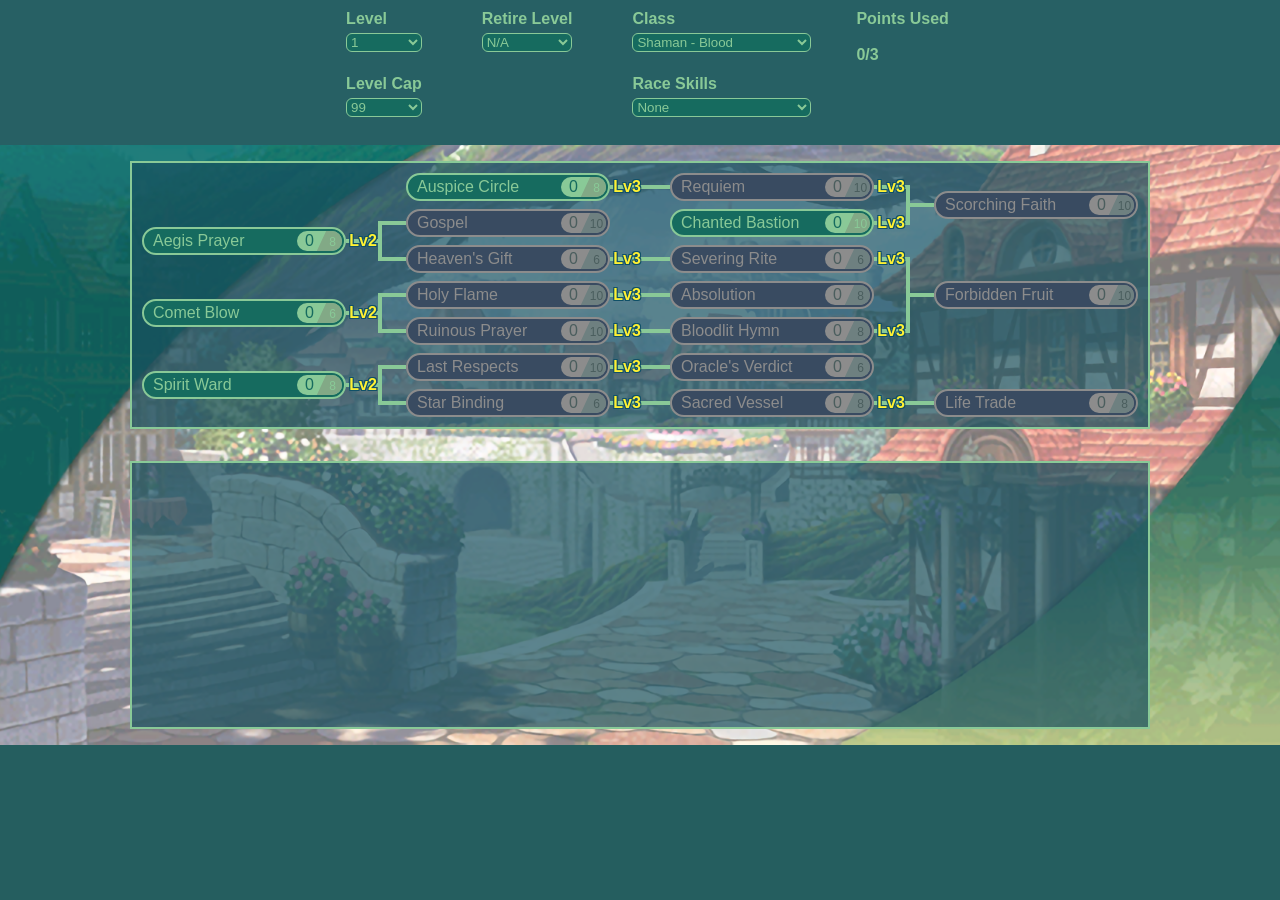
<file: eo5/index.html>
<!DOCTYPE html>
<html lang="en">
<head>
  <title>Etrian Odyssey 5SP Skill Simulator</title>
  <meta charset="utf-8">
  <meta property="og:title" content="Etrian Odyssey 5SP Skill Sim">
  <meta property="og:description" content="Create a build for Etrian Odyssey 5">
  <meta property="og:site_name" content="GitHub">
  <meta property="og:type" content="website">
  <meta property="og:url" content="https://reinasakuraba.github.io/EO-Skill-Sim/eo5/">
  <meta property="og:image" content="https://reinasakuraba.github.io/EO-Skill-Sim/resources/eo5-icon.png">
  <meta property="twitter:card" content="summary">
  <meta property="twitter:creator" content="@reina_sakuraba">
  <meta name="google-site-verification" content="UatCMGExj7J8ruog-wcSyg6j_cNls1fTi09ovass0fc" />
  <link rel="icon" sizes="48x48" type="image/5-icon" href="../resources/eov.webp">
  <link rel="stylesheet" type="text/css" href="../css/styles.css">
  <script type="text/javascript" src="../js/lz-string.min.js"></script>
  <script type="text/javascript" src="../js/simulator.js"></script>
  <script type="text/javascript" src="../js/eo5simulator.js"></script>
  <script type="text/javascript" src="../data/eo5/skills.js"></script>
  <script type="text/javascript" src="../data/eo5/levels.js"></script>
  <link rel="preconnect" href="https://fonts.googleapis.com">
  <link rel="preconnect" href="https://fonts.gstatic.com" crossorigin>
  <link href="https://fonts.googleapis.com/css2?family=Neuton:ital,wght@0,200;0,300;0,400;0,700;0,800;1,400&display=swap"
    rel="stylesheet">
</head>
<body class="blue-theme">
  <div id="header">
    <!-- <div style="margin-left: 20px;">
      <img src="../resources/eo5-logo.png" height="160px" />
    </div> -->

    <div id="header-main">
      <div>
        <div>
          <strong>Level</strong>
          <select id="level">
            <option value="0">0</option>
          </select>
        </div>

        <br>

        <div>
          <strong>Level Cap</strong>
          <select id="level-cap">
            <option value="0">0</option>
          </select>
        </div>
      </div>

      <div>
        <div>
          <strong>Retire Level</strong>
          <select id="retire">
            <option value="N/A">N/A</option>
          </select>
        </div>
      </div>

      <div>
        <div>
          <strong>Class</strong>
          <select id="class-selector-primary">
            <option value="None">None</option>
          </select>
        </div>

        <br>

        <div>
          <strong id="secondary-selector-label">Subclass</strong>
          <select id="class-selector-secondary">
            <option value="None">None</option>
          </select>
        </div>
      </div>

      <div>
        <strong>Points Used<br><br><p id="points-current"></p>/<p id="points-total"></p></strong>
      </div>
    </div>
    <!-- <div style=margin-right:30px>
      <strong>Download:</strong><br>
      <a href="https://github.com/Shiriow/eo5OA"><img src="../resources/eo5-logo.png" style="width:62px;height:42px;margin-left: 5px;margin-top: 5px;"></a>
    </div> -->
    <!-- <div style=margin-right:10px>
      <strong>SkillSim<br>Credits:</strong>
    </div>
    <div id="header-links">
       <a href="https://github.com/ReinaSakuraba/EO-Skill-Sim" target="_blank">
        <svg viewBox="82 189 449 438">
          <path d="M306,189C182.2,189,81.9,289.3,81.9,413.1c0,99,64.2,183,153.3,212.7   c11.2,2.1,15.3-4.9,15.3-10.8c0-5.3-0.2-23-0.3-41.7c-62.3,13.6-75.5-26.4-75.5-26.4c-10.2-25.9-24.9-32.8-24.9-32.8   c-20.3-13.9,1.5-13.6,1.5-13.6c22.5,1.6,34.4,23.1,34.4,23.1c20,34.3,52.4,24.4,65.2,18.6c2-14.5,7.8-24.4,14.2-30   C215.3,506.5,163,487.3,163,401.4c0-24.5,8.8-44.5,23.1-60.2c-2.3-5.6-10-28.4,2.2-59.3c0,0,18.8-6,61.6,23   c17.9-5,37.1-7.5,56.1-7.5c19,0.1,38.2,2.6,56.1,7.5c42.8-29,61.6-23,61.6-23c12.2,30.9,4.5,53.7,2.2,59.3   c14.4,15.7,23.1,35.7,23.1,60.2c0,86.1-52.4,105-102.3,110.6c8,7,15.2,20.6,15.2,41.5c0,30-0.3,54.1-0.3,61.5c0,6,4,13,15.4,10.8   c89-29.7,153.1-113.6,153.1-212.6C530.1,289.3,429.8,189,306,189z"/>
          <path d="M166.8,510.8c-0.5,1.1-2.2,1.4-3.8,0.7c-1.6-0.7-2.5-2.3-2-3.4c0.5-1.1,2.2-1.5,3.9-0.7   C166.4,508.1,167.3,509.7,166.8,510.8L166.8,510.8z M164,508.7"/>
          <path d="M175.8,520.9c-1.1,1-3.2,0.5-4.6-1c-1.5-1.6-1.7-3.7-0.7-4.7c1.1-1,3.1-0.5,4.6,1   C176.7,517.8,177,519.9,175.8,520.9L175.8,520.9z M173.7,518.6"/>
          <path d="M184.7,533.8c-1.4,1-3.6,0.1-5-1.9c-1.4-2-1.4-4.4,0-5.3c1.4-1,3.6-0.1,5,1.9   C186.1,530.5,186.1,532.8,184.7,533.8L184.7,533.8z M184.7,533.8"/>
          <path d="M196.8,546.3c-1.2,1.4-3.8,1-5.8-0.9c-2-1.8-2.5-4.4-1.3-5.7c1.2-1.4,3.9-1,5.8,0.9   C197.5,542.4,198.1,544.9,196.8,546.3L196.8,546.3z M196.8,546.3"/>
          <path d="M213.5,553.5c-0.5,1.8-3.1,2.6-5.6,1.8c-2.5-0.8-4.2-2.8-3.7-4.6c0.5-1.8,3.1-2.6,5.6-1.8   C212.4,549.7,214,551.7,213.5,553.5L213.5,553.5z M213.5,553.5"/>
          <path d="M231.8,554.9c0.1,1.8-2.1,3.4-4.8,3.4c-2.7,0.1-4.8-1.4-4.9-3.3c0-1.9,2.1-3.4,4.8-3.4   C229.6,551.6,231.8,553,231.8,554.9L231.8,554.9z M231.8,554.9"/>
          <path d="M248.9,552c0.3,1.8-1.5,3.7-4.2,4.1c-2.6,0.5-5-0.6-5.3-2.4c-0.3-1.8,1.6-3.7,4.2-4.2   C246.2,549.1,248.6,550.1,248.9,552L248.9,552z M248.9,552"/>
        </svg>
      </a> 

    </div> -->
  </div>

  <div id="main">
    <div class="tree" id="tree-primary"></div>
    <div class="tree" id="tree-secondary"></div>
  </div>
</body>
</html>
</file>
<file: css/styles.css>
:root {
  --node-width: 200px;
  --node-height: 24px;
  --node-border: 2px;
  --node-horizontal-padding: 64px;
  --node-vertical-padding: 12px;
  --yellow: #FFF133;
}

.blue-theme {
  --body-background: #18515F;
  --header-background: #002A2B;

  --available-highlight: #A3DAD4;
  --available-background: #003366;
  --available-midtone: #226699;

  --unavailable-highlight: #A9A9A9;
  --unavailable-background: #394B61;
  --unavailable-midtone: #778898;
}

.skill-available {
  --highlight: var(--available-highlight);
  --background: var(--available-background);
  --midtone: var(--available-midtone);
}

.skill-unavailable {
  --highlight: var(--unavailable-highlight);
  --background: var(--unavailable-background);
  --midtone: var(--unavailable-midtone);
}

body {
  background-color: var(--body-background);
  font-family: Helvetica, Arial;
  color: var(--available-highlight);
  margin: 0px;
  -webkit-touch-callout: none;
    -webkit-user-select: none;
     -khtml-user-select: none;
       -moz-user-select: none;
        -ms-user-select: none;
            user-select: none;
}

p {
  display: inline;
}

table {
  min-width: calc(var(--node-width) * 1.5);
  border-spacing: 1px;
  white-space: nowrap;
}

.skill-description {
  line-height: 1.4em;
  white-space: break-spaces; /*initial*/
  text-align: left;
}

th {
  padding: 5px;
  background-color: var(--available-midtone);
  color: var(--available-highlight);
  color: #E5FFF8;
}

table > tr:first-child > *:first-child {
  border-radius: 1ex 0 0 0;
}

table > tr:first-child > *:last-child {
  border-radius: 0 1ex 0 0;
}

table > tr:last-child > *:first-child {
  border-radius: 0 0 0 1ex;
}

table > tr:last-child > *:last-child {
  border-radius: 0 0 1ex 0;
}

table > tr:last-child > *:only-child {
  border-radius: 0 0 1ex 1ex;
}

td {
  padding: 5px;
  font-size: 10pt;
  background: var(--available-background);
  color: #E5FFF8;
}

.skill-uses {
  display: flex;
  flex-wrap: wrap;
  gap: 6px;
}

.skill-use-item {
  display: inline-flex;
  align-items: center;
  gap: 4px;
}

.skill-use-icon {
  width: 14px;
  height: 14px;
  object-fit: contain;
}

#header {
  background-color: var(--header-background);
  flex-grow: 0;
  display: flex;
  flex-direction: row;
  padding: 10px;
  height: 125px;
}

#header-main {
  display: flex;
  flex-direction: row;
  flex-grow: 1;
  justify-content: center;
}

#header-main div {
  display: flex;
  flex-direction: column;
  margin: 0px 15px 0px 15px;
}

#header-links {
  display: flex;
  flex-direction: column;
}

#header-links a {
  flex: 1;
}

#header-links svg {
  width: 30px;
  fill: var(--available-highlight);
}

#main {
  display: flex;
  justify-content: space-around;
  flex-direction: column;
  align-items: center;
  height: 600px;
}

.tree {
  position: relative;
}

.skill {
  position: absolute;
  display: flex;
  flex-direction: row;
  align-items: center;
  justify-content: space-between;
  width: var(--node-width);
  height: var(--node-height);
  border: solid var(--node-border) var(--highlight);
  border-radius: 100px;
  background-color: var(--background);
}

.skill-name-en {
  margin-left: 4px;
  color: var(--highlight);
  font-size: 15px;
}

.skill-type {
  position: relative;
  display: flex;
  flex-direction: row;
  overflow: hidden;
  width: calc(var(--node-width) * 0.225);
  height: calc(var(--node-height) - 4px);
  margin-right: 2px;
  border-radius: 100px;
  background-color: var(--highlight);
  text-align: center;
}

.skill-type-special {
  align-items: center;
  justify-content: center;
  color: var(--background);
  font-weight: bold;
  font-stretch: condensed;
  font-size: 12px;
}

.skill-type-normal {
  align-items: baseline;
  justify-content: space-between;
}

.skill-type-normal:before {
  content: '';
  position: absolute;
  left: 28%;
  flex-basis: 100%;
  width: 100%;
  height: 100%;
  background-color: var(--midtone);
  transform: rotate(-65deg);
}

.skill-current-level {
  width: 23px;
  margin: 1px;
  color: var(--background);
  font-size: 16px;
}

.skill-max-level {
  position: relative;
  width: 15px;
  margin-right: 2px;
  font-size: 12px;
}

.skill-available .skill-max-level { color: var(--highlight); }
.skill-unavailable .skill-max-level { color: var(--background); }

.skill-info {
  padding: 0;
  margin: 0;
  background-color: #000000;
  color: var(--available-highlight);
  text-align: center;
  border-radius: 1ex;
  position: absolute;
}

.info-current-level {
  font-weight: bold;
  color: var(--yellow);
}

.line {
  position: absolute;
  background-color: var(--available-highlight);
}

.level-req {
  position: absolute;
  display: flex;
  align-items: center;
  justify-content: center;
  font-size: 16px;
  font-weight: bold;
  color: var(--yellow);
  text-shadow: -1px -1px 0 #105068, 1px -1px 0  #105068, -1px 1px 0 #105068, 1px 1px 0  #105068;
  text-align: center;
  width: 30px;
  height: 20px;
  margin: 2px;
}

.skill-available{
background-color: #024486;
}
/* .skill-info{
background-color: #014486;
} */
.skill-info{
background-color: #003264;
}

.skill-unavailable{
background-color: #394b61;
}
.blue-theme {
  --body-background: #18515f;
  --header-background: #002a2b6e;
  --available-highlight: #a3dad4;
  --available-background: #024486;
  --available-midtone: #3873b3;
  --unavailable-highlight: #A9A9A9;
  --unavailable-background: #394B61;
  --unavailable-midtone: #778898;

}
/*  */
.skill-available {
  background-color: #166b5f;
}
.skill-info {
  background-color: #086059;
}

.skill-unavailable {
  background-color: #394b61;
}
.blue-theme {
  --body-background: #255e5f;
  --header-background: #276064;
  --available-highlight: #89c997;
  --available-background: #166b5f;
  --available-midtone: #82a986;
  --unavailable-highlight: #8c8c8c;
  --unavailable-background: #4b5e5e;
  --unavailable-midtone: #6e8080;

}
.skill-name-en {
  margin-left: 9px;
  color: var(--highlight);
  font-size: 16px;
}

body{
  background-image: url(../resources/tex1_512x256_00CF4BBC939B206F_3_waifu2x_art_noise1_scale_waifu2x_art_noise1_scale.png);background-size: cover;
    background-position: center;
    background-repeat: no-repeat;
}
/* #tree-primary {
  background-color: var(--body-background);
  box-shadow:
    0 0 0 10px var(--body-background),
    0 0 0 12px var(--available-highlight);
    /* position: relative; */
/* } */ 
/* #tree-primary::after {
  content: "";
    position: absolute;
  
    top: -10px;
    bottom: -10px;
  
    left: 50%;
    width: 1px;
    background: var(--available-highlight);
  
    transform: translateX(-50%);
    pointer-events: none;
} */
#tree-primary {
  background-color: rgba(24, 81, 95, 0.7);
  border: 10px solid rgba(24, 81, 95, 0.7);
  outline: 2px solid var(--available-highlight);
  background-clip: padding-box;
}
#tree-secondary {
  background-color: rgba(24, 81, 95, 0.7);
  border: 10px solid rgba(24, 81, 95, 0.7);
  outline: 2px solid var(--available-highlight);
  background-clip: padding-box;
}

select{
  background-color: var(--available-background);
  color: var(--available-highlight);
  border: 1px solid var(--available-highlight);
  border-radius: 6px;
  margin:5px 0 5px 0;
}
/* #points-current{
  font-size: large;
} */
</file>
